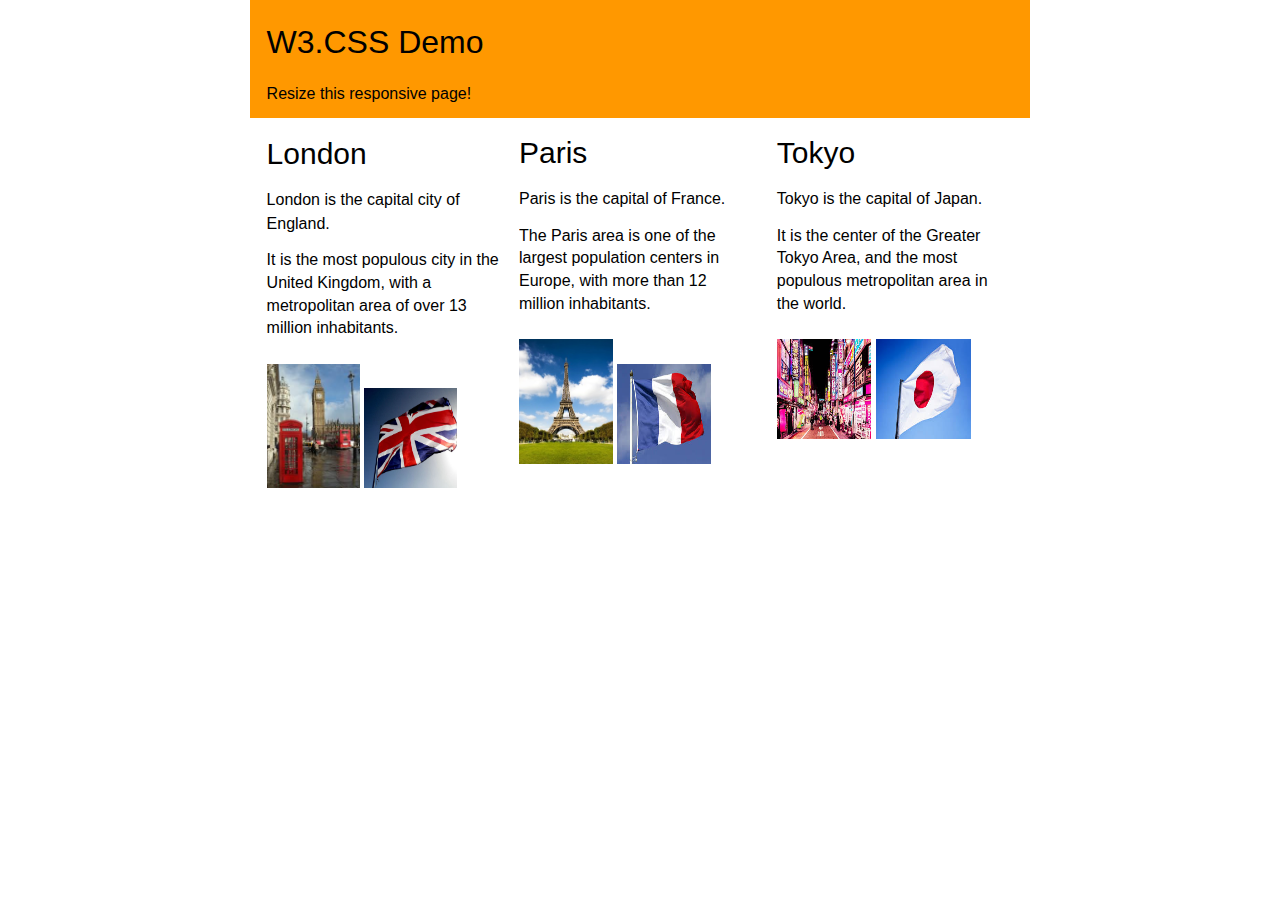
<file: demo/index.html>
<!DOCTYPE html>
<html lang="en">
<head>
	<meta charset="UTF-8">
	<meta name="viewport" content="width=device-width, initial-scale=1.0">
	<title>Document</title>
	<link rel="stylesheet" href="style.css">
</head>
<body>
	<div class="wrap">
		<header>
			<h1>W3.CSS Demo</h1>
			<p>Resize this responsive page!</p>
		</header>
		<div class="side1">
			<h2>London</h2>
			<br>
			<p>London is the capital city of England.</p>
			<p class="txt">It is the most populous city in the United Kingdom, with a metropolitan area of over 13 million inhabitants.</p>
			<br>
			<img src="images\London1.jpg" alt="">
			<img src="images\London2.jpg" alt="">
		</div>
		<div class="side3">
			<h2>Tokyo</h2>
			<br>
			<p>Tokyo is the capital of Japan.</p>
			<p class="txt">It is the center of the Greater Tokyo Area, and the most populous metropolitan area in the world.</p>
			<br>
			<img src="images\Tok1.jpg" alt="">
			<img src="images\Tok2.jpg" alt="">
		</div>
		<div class="side2">
			<h2>Paris</h2>
			<br>
			<p>Paris is the capital of France.</p>
			<p class="txt">The Paris area is one of the largest population centers in Europe, with more than 12 million inhabitants.</p>
			<br>
			<img src="images\Par1.jpg" alt="">
			<img src="images\Par2.jpg" alt="">
		</div>
	</div>
</body>
</html>
</file>
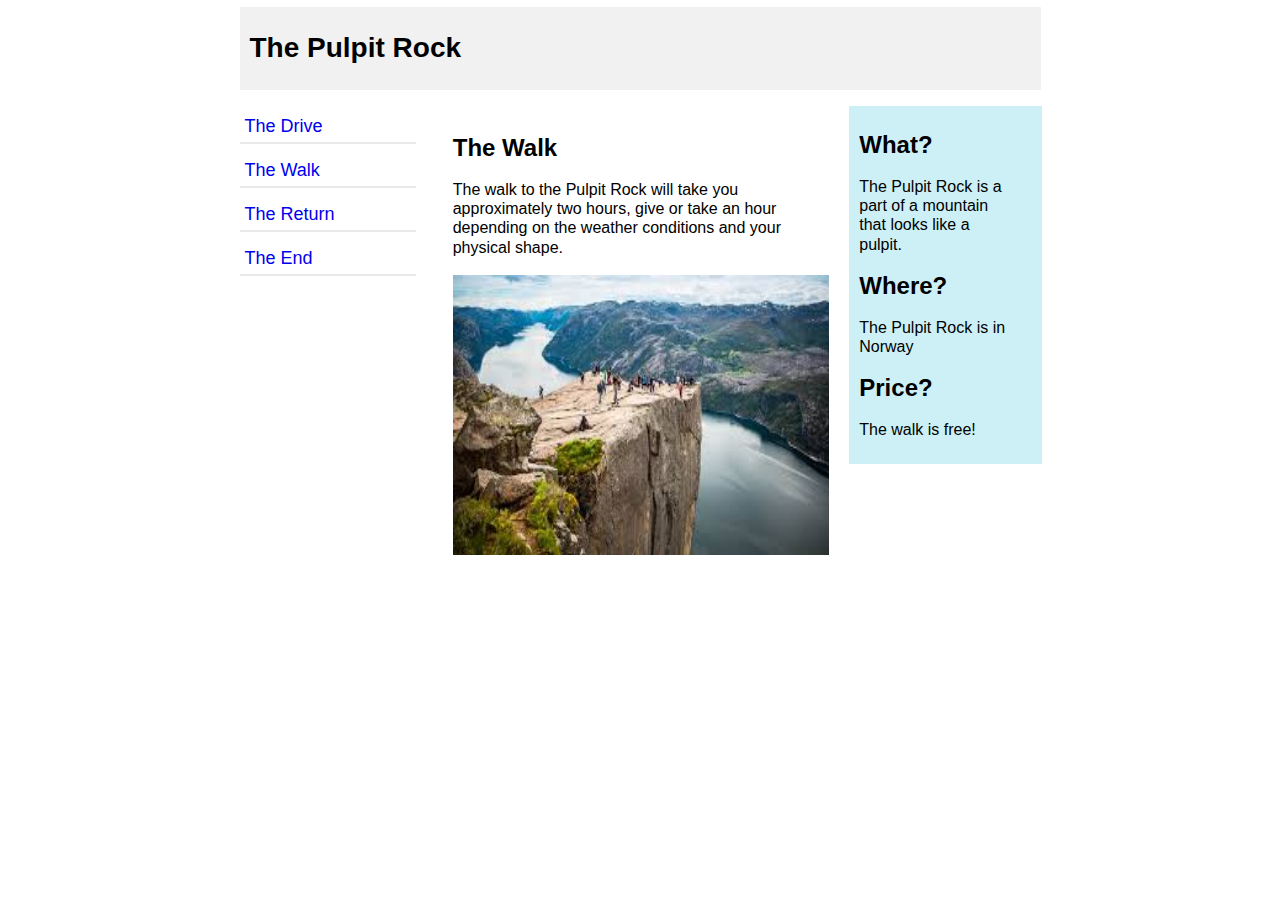
<file: mountain/index.html>
<!DOCTYPE html>
<html lang="en">
<head>
	<meta charset="UTF-8">
	<meta name="viewport" content="width=device-width, initial-scale=1.0">
	<link rel="stylesheet" href="style.css">
	<title>Document</title>
</head>
<body>
	<div class="wrapper">
		<header><h1>The Pulpit Rock</h1></header>
		<div class="main">
			<nav>
				<ul>
					<li><a href="#">The Drive</a></li>
					<li><a href="#">The Walk</a></li>
					<li><a href="#">The Return</a></li>
					<li><a href="#">The End</a></li>
				</ul>
			</nav>
			<div class="side">
				<h2>What?</h2>
				<br>
				<p>The Pulpit Rock is a part of a mountain that looks like a pulpit.</p>
				<br>
				<h2>Where?</h2>
				<br>
				<p>The Pulpit Rock is in Norway</p>
				<br>
				<h2>Price?</h2>
				<br>
				<p>The walk is free!</p>
			</div>
			<article>
				<h2>The Walk</h2>
				<br>
				<p>The walk to the Pulpit Rock will take you approximately two hours, give or take an hour depending on the weather conditions and your physical shape.</p>
				<br>
				<img src="images.jpg" alt="">
			</article>
			<aside>
				<h2>What?</h2>
				<br>
				<p>The Pulpit Rock is a part of a mountain that looks like a pulpit.</p>
				<br>
				<h2>Where?</h2>
				<br>
				<p>The Pulpit Rock is in Norway</p>
				<br>
				<h2>Price?</h2>
				<br>
				<p>The walk is free!</p>
			</aside>
		</div>
	</div>
</body>
</html>
</file>
<file: demo/style.css>
*{
	margin: 0;
	padding: 0;
	box-sizing: border-box;
}
.wrap{
	width: 61%;
	margin: 0 auto;
	/*border: 1px solid black;*/
	font-family: "Grill Sans MT", Arial, sans-serif;
	overflow: hidden;
}
header{
	margin-bottom: 20px;
	padding-left: 17px;
	width: 100%;
	min-height: 118px; 
	background: #ff9800;
}
header h1{
	line-height: 265%;
	font-weight: 300;
}
.side1, .side2, .side3{
	overflow: hidden;
	font-size: 16px;
    /*background: #93dfdb;*/
    line-height: 145%; 
}
img{
	width: 100%;
    min-height: 100px; 
    margin: 0 auto;
}
.side1 h2{
	font-weight: 300;
	font-size: 30px;
}
.side2 h2{
	font-weight: 300;
	font-size: 30px;
}
.side3 h2{
	font-weight: 300;
	font-size: 30px;
}
.txt{
	margin-top: 14px;
    line-height: 143%;
}
.side1{
	width: 32%;
    float: left;
    padding: 4px 0px 0 17px;
}
.side2{
	width: 30%;
    margin: 0 auto;
    padding: 3px 0 0 0px;
}
.side3{
	width: 33%;
    float: right;
    padding: 3px 17px 0 4px;
}
@media screen and (min-width: 960px) {
	img{
		width: 40%;
		display: inline-block;
	}
}
@media screen and (max-width: 800px) {
	.wrap{
		width: 90%;
	}
}
@media screen and (max-width: 480px) {
	.side1, .side2, .side3 {
		width: 100%;
		padding: 5px 5px 5px 10px;
	}
	img{
		width: 50%;
		max-height: 200px;
		text-align: center;
	}
}
</file>
<file: mountain/style.css>
*{
	margin: 0;
	padding: 0;
	box-sizing: border-box;
}
.wrapper{
	width: 815px;
	/*background: coral;*/
	padding: 7px;
	margin: auto;
	overflow: hidden;
	font-family: Arial, sans-serif;
}
header{
	width: 100%;	
	min-height: 83px;
	background: #f1f1f1;
	padding: 10px;
}
h1 {
    font-size: 28px;
    font-weight: 600;
    line-height: 222%;
    float: left;
}
.main{
	margin-top: 10px;
}
nav{
	/*margin-top: 10px;*/
	width: 22%;
	float: left;
	line-height: 150%;
	color: black;
	font-size: 18px;
}
nav a{
	text-decoration: none;
}
li{
	margin-top: 10px;
	line-height: 178%;
	padding-left: 5px;
	list-style-type: none;
	border-bottom: 2px solid #e9e9e9;
}
hr{
	color: #e9e9e9;
}
article{
	
    margin-left: 37px;
    width: 47%;
    /* background: yellow; */
    padding-top: 34px;
    display: inline-block;
}
img{
	width: 100%;
	min-height: 280px;
}
aside{
	margin: 6px -1px;
	float: right;
	width: 24%;
	background: #cdf0f6;
	padding: 25px 30px 25px 10px;
}
.side{
	margin: 6px -1px;
	float: right;
	width: 24%;
	background: #cdf0f6;
	padding: 25px 30px 25px 10px;
	display: none;
}
p{
	line-height: 120%;
}
main::after{
	content: "";
	display: block;
	clear: both;
}
@media screen and (max-width: 800px) {
	.wrapper{
		width: 90%;
	}
	article{
		width: 100%;
	}
	nav{
		width: 50%;
	}
	aside{
		display: none;
	}
	.side{
		display: block;
		width: 50%;
	}
}
@media screen and (max-width: 480px) {
	nav, aside{
		width: 	100%;
	}
	article{
		width: 	100%;
		margin: 0 auto;
	}
	.side{
		display: none;
	}
	aside{
		display: block;
		width: 100%;
	}
}
</file>
